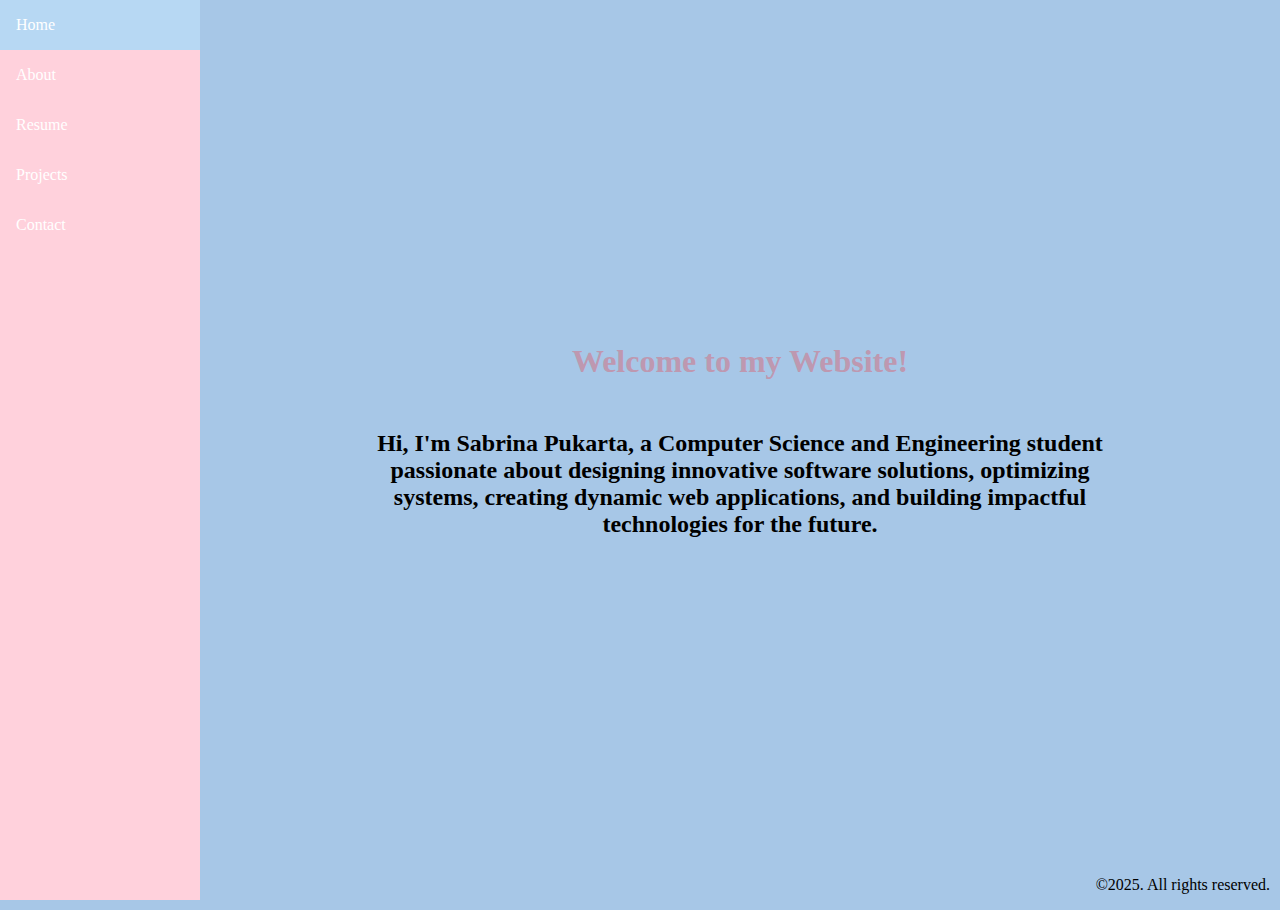
<file: index.html>
<!doctype html>
<html lang="en">

<head>
  <meta charset="utf-8">
  <meta name="author" content="Sabrina Pukarta">
  <meta name="description" content="Portfolio">
  <link rel="stylesheet" href="home.css">

  <title>Sabrina's Portfolio</title>
</head>

<body>
  <div class="navigation">
    <a href="index.html"> Home </a>
    <a href="about.html"> About </a>
    <a href="resume.html"> Resume </a>
    <a href="projects.html"> Projects </a>
    <a href="contact.html"> Contact </a>
  </div>

  <div class="content">
    <h1> Welcome to my Website! </h1>
    <div class="intro">
      <h2>Hi, I'm Sabrina Pukarta, a Computer Science and Engineering student passionate about designing innovative
        software solutions, optimizing systems, creating dynamic web applications, and building impactful technologies
        for the future.</h2>
    </div>
  </div>
  <footer class="footer">
    <p>&copy;2025. All rights reserved.</p>
  </footer>
</body>

</html>
</file>
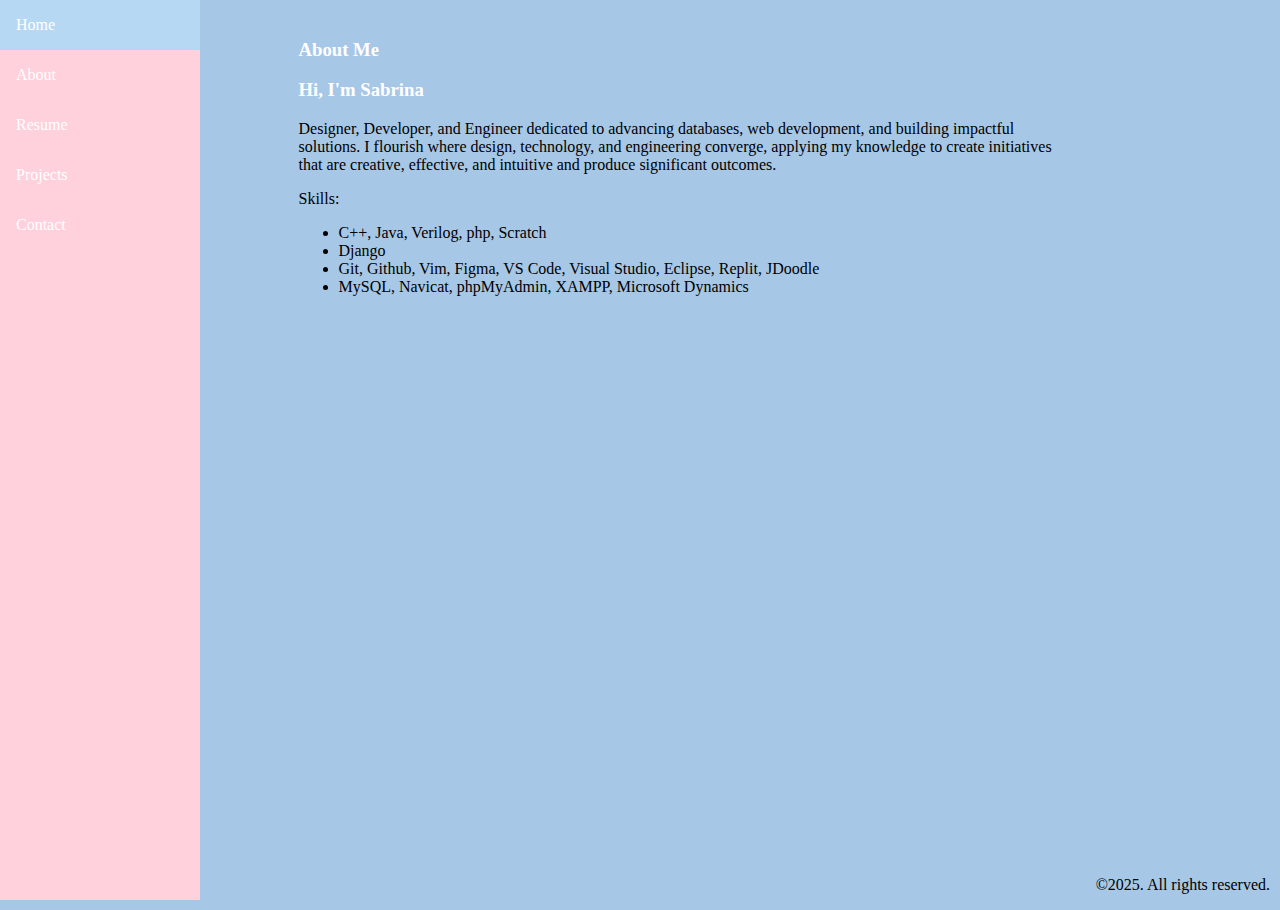
<file: about.html>
<!doctype html>
<html lang="en">

<head>
  <meta charset="utf-8">
  <meta name="author" content="Sabrina Pukarta">
  <meta name="description" content="About Page">
  <link rel="stylesheet" href="style.css">
  <title>About</title>
</head>

<body>
  <div class="navigation">
    <a href="index.html"> Home </a>
    <a href="about.html"> About </a>
    <a href="resume.html"> Resume </a>
    <a href="projects.html"> Projects </a>
    <a href="contact.html"> Contact </a>
  </div>
  <div class="about">
    <h3> About Me </h3>
    <h3>Hi, I'm Sabrina</h3>
    <p>Designer, Developer, and Engineer dedicated to advancing databases, web development, and building impactful
      solutions. I flourish where design, technology, and engineering converge, applying my knowledge to create
      initiatives that are creative, effective, and intuitive and produce significant outcomes.</p>
    Skills:
    <ul>
      <li> C++, Java, Verilog, php, Scratch </li>
      <li>Django</li>
      <li>Git, Github, Vim, Figma, VS Code, Visual Studio, Eclipse, Replit, JDoodle</li>
      <li>MySQL, Navicat, phpMyAdmin, XAMPP, Microsoft Dynamics</li>
    </ul>
  </div>
  <footer class="footer">
    <p>&copy;2025. All rights reserved.</p>
  </footer>
</body>

</html>
</file>
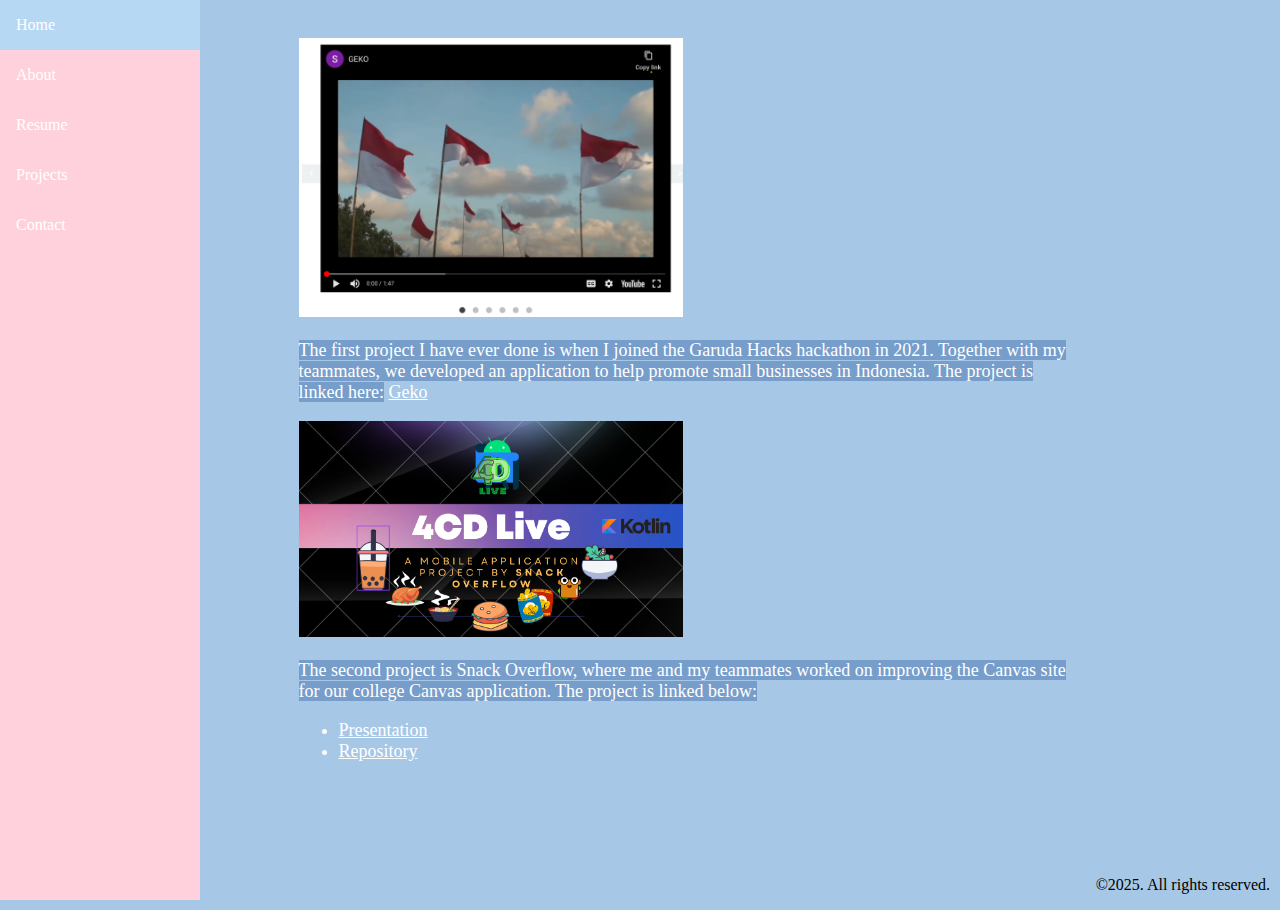
<file: projects.html>
<!doctype html>
<html lang="en">

<head>
  <meta charset="utf-8">
  <meta name="author" content="Sabrina Pukarta">
  <meta name="description" content="Past Projects">
  <link rel="stylesheet" href="style.css">

  <title>Projects</title>
</head>

<body>
  <div class="navigation">
    <a href="index.html"> Home </a>
    <a href="about.html"> About </a>
    <a href="resume.html"> Resume </a>
    <a href="projects.html"> Projects </a>
    <a href="contact.html"> Contact </a>
  </div>
  <div class="project">
    <p>
      <img src="geko.png" alt="GEKO project" class="proj-photo">
    <p><mark>The first project I have ever done is when I joined the Garuda Hacks hackathon in 2021. Together with my
        teammates, we developed an application to help promote small businesses in Indonesia.
        The project is linked here:</mark>
      <a href="https://devpost.com/software/geko-cs0bh7"> Geko </a>
    </p>
    <p>
      <img src="4cd.png" alt="Snack Overflow" class="proj-photo">
    <p><mark>The second project is Snack Overflow, where me and my teammates worked on improving the Canvas site for our
        college Canvas application.
        The project is linked below:</mark>
    </p>
    <ul class="project-links">
      <li><a href="https://www.canva.com/design/DAE66YmzZdc/R3Q2cmu0fXxX_hJRIm9o8g/edit"> Presentation </a></li>
      <li><a href="https://github.com/Snack0verlow/4CDLive"> Repository </a></li>
    </ul>
  </div>
  <footer class="footer">
    <p>&copy;2025. All rights reserved.</p>
  </footer>
</body>

</html>
</file>
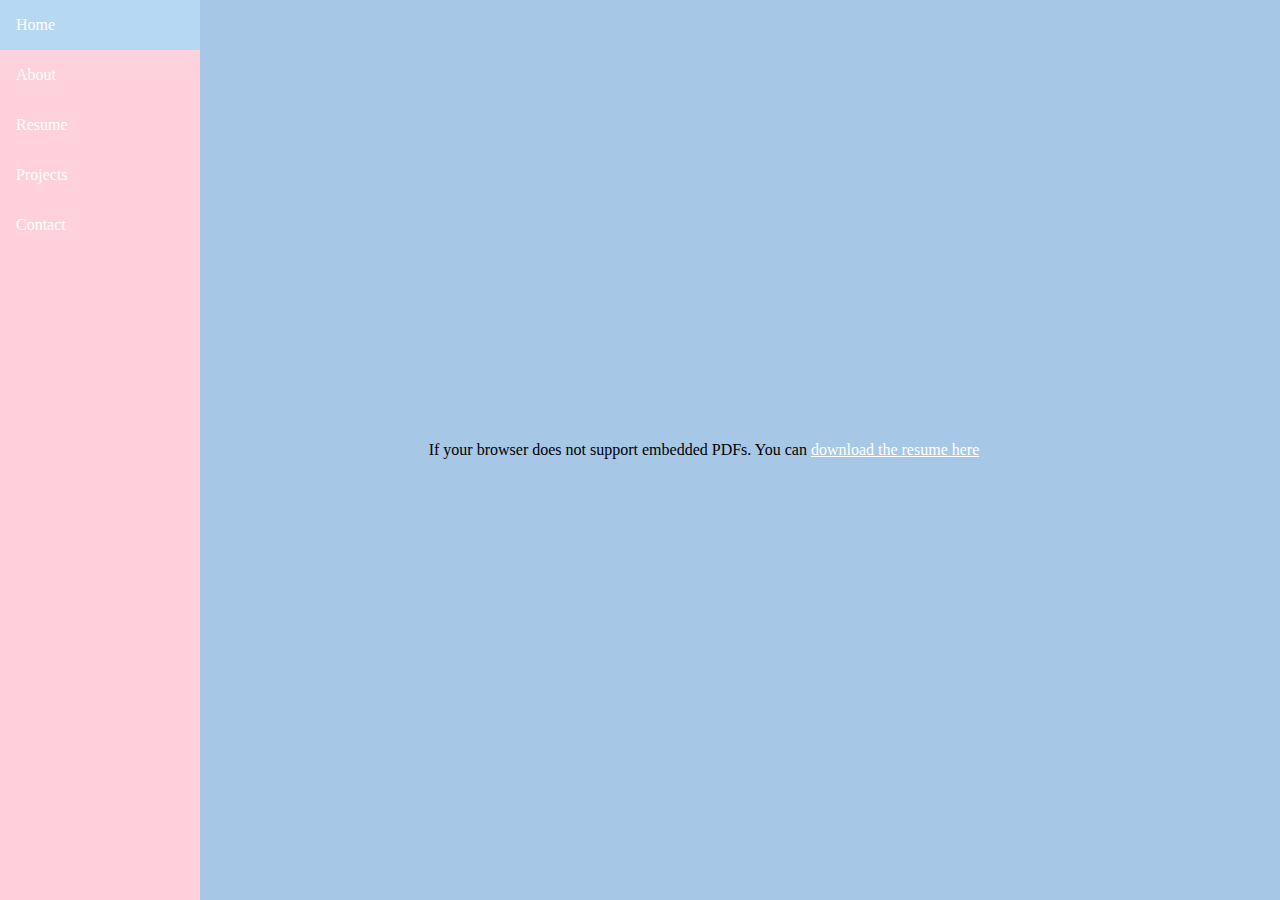
<file: resume.html>
<!doctype html>
<html lang="en">

<head>
    <meta charset="utf-8">
    <meta name="author" content="Sabrina Pukarta">
    <meta name="description" content="My Resume">
    <link rel="stylesheet" href="style.css">

    <title>My Resume</title>
    <style>
        .pdf-embed {
            display: block;
        }

        .pdf-link {
            display: none;
            display: flex;
            justify-content: center;
            padding-left: 10%;
            align-items: center;
            height: 100vh;
            text-align: center;
            font-family: Georgia, 'Times New Roman', Times, serif;
        }

        @media (max-width: 1400px) {
            .pdf-embed {
                display: none;
            }

            .pdf-link {
                display: flex;
            }

            @media screen and (max-width: 1000px) {
                .navigation {
                    width: 100%;
                    height: auto;
                    position: relative;
                }

                .navigation a {
                    float: left;
                }

                div.content {
                    margin-left: 0;
                }
            }

            @media screen and (max-width: 700px) {
                .navigation a {
                    text-align: center;
                    float: none;
                }
            }
        }
    </style>
</head>

<body>
    <div class="navigation">
        <a href="index.html"> Home </a>
        <a href="about.html"> About </a>
        <a href="resume.html"> Resume </a>
        <a href="projects.html"> Projects </a>
        <a href="contact.html"> Contact </a>
    </div>

    <div class="pdf-embed">
        <iframe src="Sabrina_Pukarta.pdf" style="width: 90%; height: 1000px; padding-left: 5cm;"
            title="Resume of Sabrina Pukarta"></iframe>
    </div>

    <div class="pdf-link">
        <p>If your browser does not support embedded PDFs. You can <a href="Sabrina_Pukarta.pdf" download>download the
                resume here</a></p>
    </div>
</body>

</html>
</file>
<file: home.css>
h1 {
    font-family: Georgia;
    color: rgb(190, 152, 176);
}

.navigation {
    margin: 0;
    padding: 0;
    width: 200px;
    background-color: #ffd1dc;
    position: fixed;
    height: 100%;
    overflow: auto;
}

.navigation a {
    display: block;
    color: rgb(255, 255, 255);
    padding: 16px;
    text-decoration: none;
}

.navigation a.active {
    background-color: #ffd1dc;
    color: rgb(0, 0, 0);
}

.navigation a:hover:not(.active) {
    background-color: rgb(183, 216, 243);
    color: rgb(255, 255, 255);
}

div.content {
    margin-left: 200px;
    padding: 1px 16px;
    height: 1000px;
}

@media screen and (max-width: 900px) {
    .navigation {
        width: 100%;
        height: auto;
        position: relative;
    }

    .navigation a {
        float: left;
    }

    div.content {
        margin-left: 0;
    }
}

@media screen and (max-width: 500px) {
    .navigation a {
        text-align: center;
        float: none;
    }
}

@media screen and (max-width: 800px) {
    .pdf {
        width: 100%;
        height: 100%;
    }
}


body {
    margin: 0;
    height: 100vh;
    display: flex;
    flex-direction: column;
    background-color: #a7c7e7
}

h1 {
    margin: 0 0 30px;
}

.intro {
    width: 70%;
}

.content {
    flex: 1;
    display: flex;
    flex-direction: column;
    justify-content: center;
    align-items: center;
    text-align: center;
    padding: 20px;
}

.contact {
    margin: auto;
    width: 60%;
    padding: 300px 500px 500px 500px;
    font-size: 50px;
}

.project {
    margin: auto;
    width: 60%;
    padding: 100px 5px 90px 90px;
}

.about {
    margin: auto;
    width: 60%;
    padding: 100px 5px 90px 90px;
    display: flex;
    flex-direction: column;
    justify-content: center;
    align-items: center;
    text-align: center;
}

.footer {
    position: absolute;
    bottom: -10px;
    right: 10px;
    font-size: 1rem;
    font-family: Georgia, 'Times New Roman', Times, serif;
}

.linkedin {
    margin: auto;
    width: 60%;
    padding: 0px 100px 100px 200px;
    font-size: 20px;
}

.github {
    margin: auto;
    width: 60%;
    padding: 0px 100px 100px 200px;
    font-size: 20px;
}

.mail {
    margin: auto;
    width: 60%;
    padding: 0px 100px 100px 200px;
    font-size: 20px;
}

.linkedinicon {
    font-size: 40px;
}

.githubicon {
    font-size: 40px;
}

.mailicon {
    font-size: 40px;
}
</file>
<file: style.css>
h1 {
    font-family: Georgia;
    color: rgb(190, 152, 176);
}

h3 {
    color: rgb(255, 255, 255);
    font-family: Georgia, 'Times New Roman', Times, serif;
    font-style: normal;
    font-weight: bolder;
}

.navigation {
    margin: 0;
    padding: 0;
    width: 200px;
    background-color: #ffd1dc;
    position: fixed;
    height: 100%;
    overflow: auto;
}

.navigation a {
    display: block;
    color: rgb(255, 255, 255);
    padding: 16px;
    text-decoration: none;
}

.navigation a.active {
    background-color: #ffd1dc;
    color: rgb(0, 0, 0);
}

.navigation a:hover:not(.active) {
    background-color: rgb(183, 216, 243);
    color: rgb(255, 255, 255);
}

div.content {
    margin-left: 200px;
    padding: 1px 16px;
    height: 1000px;
}

@media screen and (max-width: 900px) {
    .navigation {
        width: 100%;
        height: auto;
        position: relative;
    }

    .navigation a {
        float: left;
    }

    div.content {
        margin-left: 0;
    }
}

@media screen and (max-width: 400px) {
    .navigation a {
        text-align: center;
        float: none;
    }
}

@media screen and (max-width: 800px) {
    .pdf {
        width: 100%;
        height: 100%;
    }
}

body {
    margin: 0;
    background-color: #a7c7e7
}

h1 {
    margin: auto;
    width: 26%;
    padding: 100px 5px 90px 90px;
}

.intro {
    margin: auto;
    width: 60%;
    padding: 100px 5px 90px 90px;
}

.contact {
    margin: auto;
    width: 60%;
    padding: 300px 500px 500px 500px;
    font-size: 50px;
}

mark {
    background-color: #779ecb;
    color: #ffffff;
}

.project {
    margin: auto;
    width: 60%;
    padding: 20px 5px 90px 90px;
    font-family: Georgia, 'Times New Roman', Times, serif;
    font-size: large;
    color: #fcfcfc;
}

@media screen and (max-width: 400px) {
    .project {
        align-items: flex-start;
        text-align: left;
        padding-right: 5px;
        float: none;
        margin: 0 auto;
        ;
    }
}

.about {
    margin: auto;
    width: 60%;
    padding: 20px 5px 90px 90px;
    font-family: Georgia, 'Times New Roman', Times, serif;
}

.footer {
    position: absolute;
    bottom: -10px;
    right: 10px;
    font-size: 1rem;
    font-family: Georgia, 'Times New Roman', Times, serif;
}

.linkedin {
    margin: auto;
    width: 60%;
    padding: 0px 100px 100px 200px;
    font-size: 20px;
    font-weight: bold;
    flex-direction: column;
    display: flex;
    font-family: Georgia, 'Times New Roman', Times, serif;
}

.github {
    margin: auto;
    width: 60%;
    padding: 0px 100px 100px 200px;
    font-size: 20px;
    font-weight: bold;
    flex-direction: column;
    display: flex;
    font-family: Georgia, 'Times New Roman', Times, serif;
}

.mail {
    margin: auto;
    width: 60%;
    padding: 0px 100px 100px 200px;
    font-size: 20px;
    font-weight: bold;
    flex-direction: column;
    display: flex;
    font-family: Georgia, 'Times New Roman', Times, serif;
}

.linkedinicon {
    font-size: 40px;
}

.githubicon {
    font-size: 40px;
}

.mailicon {
    font-size: 40px;
}

.my-photo {
    width: 70%
}

@media screen and (max-width: 700px) {
    .connect-me {
        align-items: flex-start;
        text-align: left;
        width: 90%;
        margin: 0 auto;
    }
}

.proj-photo {
    width: 50%;
}

a:link,
a:visited {
    color: white;
}
</file>
